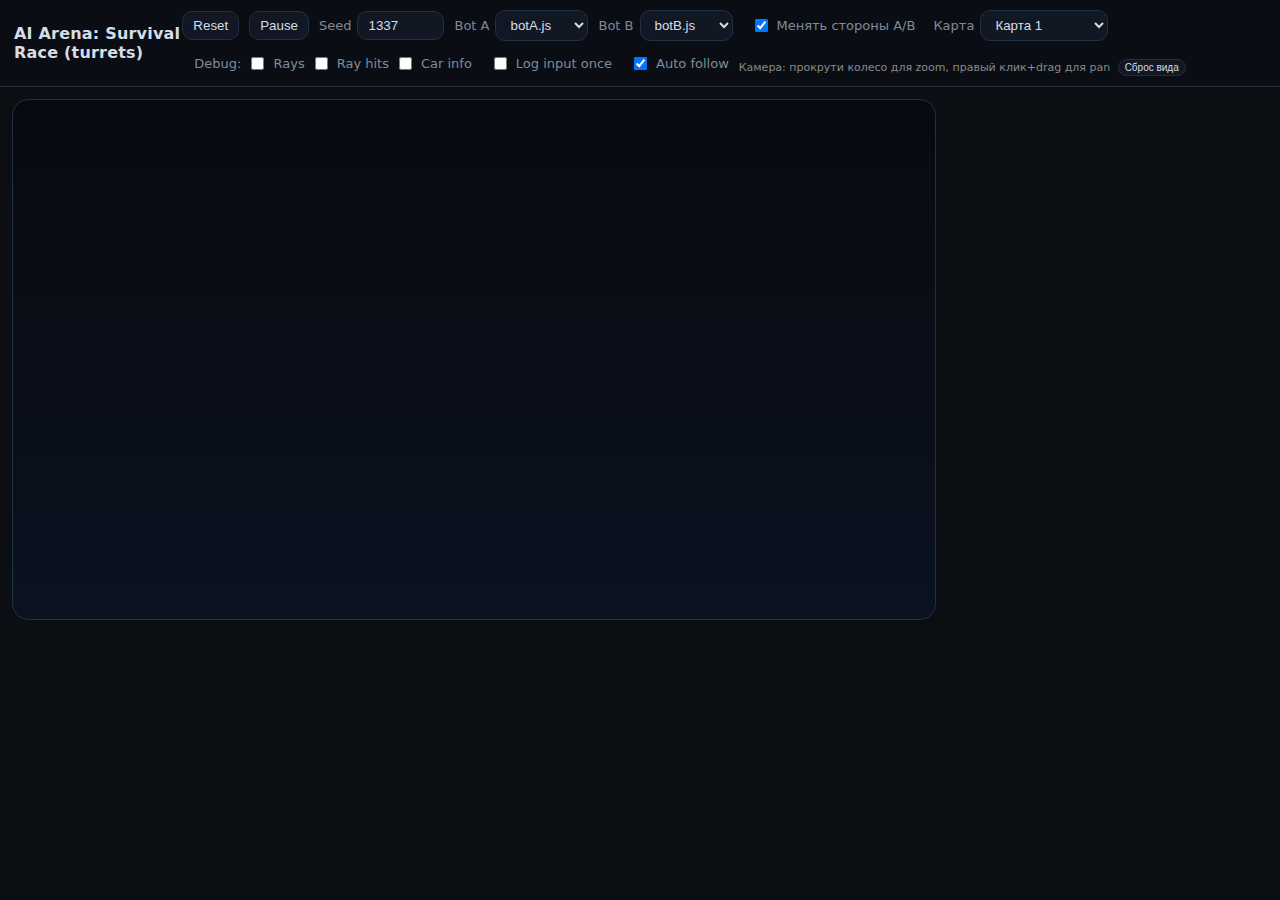
<file: arena/index.html>
<!doctype html>
<html lang="ru">
<head>
  <meta charset="UTF-8" />
  <meta name="viewport" content="width=device-width,initial-scale=1" />
  <title>AI Arena: Survival Race</title>
  <link rel="stylesheet" href="./style.css" />
</head>
<body>
  <div class="topbar">
    <div class="title">AI Arena: Survival Race (turrets)</div>

    <div class="controls">
      <button id="btnReset">Reset</button>
      <button id="btnPause">Pause</button>

      <label>Seed <input id="seed" value="1337" size="6" /></label>

      <label>Bot A
        <select id="botA">
          <option value="./bots/botA.js">botA.js</option>
          <option value="./bots/botB.js">botB.js</option>
          <option value="./bots/botML.js">botML.js</option>
        </select>
      </label>

      <label>Bot B
        <select id="botB">
          <option value="./bots/botB.js">botB.js</option>
          <option value="./bots/botA.js">botA.js</option>
          <option value="./bots/botML.js">botML.js</option>
        </select>
      </label>
      
      <label style="margin-left:8px;">
        <input type="checkbox" id="randomizeSides" checked /> Менять стороны A/B
      </label>
      <label style="margin-left:8px;">
        Карта
        <select id="mapSelect">
          <option value="0">Карта 1</option>
          <option value="1">Карта 2</option>
          <option value="2">Карта 3</option>
          <option value="3">Карта 4</option>
          <option value="4">Карта 5</option>
          <option value="random">Карта рандом</option>
        </select>
      </label>
      
      <label style="margin-left:12px;">Debug:
        <label><input type="checkbox" id="dbgRays" /> Rays</label>
        <label><input type="checkbox" id="dbgHits" /> Ray hits</label>
        <label><input type="checkbox" id="dbgInfo" /> Car info</label>
      </label>
      <label style="margin-left:8px;"> <input type="checkbox" id="dbgLogInput" /> Log input once</label>
      <label style="margin-left:8px;"><input type="checkbox" id="camAutoFollow" checked /> Auto follow</label>
      
      <div style="margin-top:8px; font-size:11px; color:#888;">
        Камера: прокрути колесо для zoom, правый клик+drag для pan
        <button id="btnZoomReset" style="margin-left:4px; padding:2px 6px; font-size:10px;">Сброс вида</button>
      </div>
    </div>
  </div>

  <div class="wrap">
     <canvas id="c" width="1280" height="720"></canvas>

     <details class="side-spoiler">
       <summary>Настройки и информация</summary>
       <div class="side">
         <div class="panel">
           <div class="h">Rules</div>
           <div class="p">Win: reach finish OR destroy opponent.</div>
           <div class="p">Turrets shoot both.</div>
           <div class="p">Bot API: decide(input) → { throttle, steer, shoot, aimAngle }</div>
         </div>
         <div style="display:flex; flex-direction:column; gap:4px; margin-top:8px;">
           <label><input type="checkbox" class="trainMapToggle" value="0" checked /> Карта 1</label>
           <label><input type="checkbox" class="trainMapToggle" value="1" checked /> Карта 2</label>
           <label><input type="checkbox" class="trainMapToggle" value="2" checked /> Карта 3</label>
           <label><input type="checkbox" class="trainMapToggle" value="3" checked /> Карта 4</label>
           <label><input type="checkbox" class="trainMapToggle" value="4" checked /> Карта 5</label>
           <label><input type="checkbox" class="trainMapToggle" value="random" /> Карта рандом</label>
         </div>

         <div class="panel">
           <div class="h">Fast Sim</div>
           <label>Num matches <input id="simMatches" value="100" size="4" type="number" min="1" max="10000" /></label>
           <label>Speed <input id="simSpeed" value="10" size="3" type="number" min="1" max="100" /></label>
           <button id="btnSimStart" style="margin-top:6px;">Start</button>
           <button id="btnSimStop" disabled>Stop</button>
           <pre id="simResults" style="font-size:11px; margin-top:6px;"></pre>
         </div>

         <div class="panel">
           <div class="h">Status</div>
           <pre id="status"></pre>
         </div>

         <div class="panel">
           <div class="h">Bot 3: Machine Learning</div>
           <div class="p">Экспериментальный бот с обучением. Прогресс сохраняется автоматически в браузере.</div>
           <button id="btnBot3Train">Начать обучение</button>
           <button id="btnBot3Reset" style="margin-left:6px;">Сбросить прогресс</button>
           <details open style="margin-top:10px;">
             <summary style="cursor:pointer;">Настройки обучения</summary>
             <div style="display:flex; flex-direction:column; gap:6px; margin-top:8px;">
               <label title="Сколько шагов собираем перед обновлением веса. Больше — стабильнее, но дольше.">
                 Steps/batch <input id="bot3Steps" type="number" min="256" max="8192" step="128" value="2048" />
               </label>
               <label title="Скорость обучения PPO. Понижай, если reward скачет; повышай при стагнации.">
                 Learning rate <input id="bot3Lr" type="number" step="0.0001" value="0.0005" />
               </label>
               <label title="Ограничение длины матча в секундах. Меньше — больше эпизодов, больше — больше времени для сложных сценариев.">
                 Max match sec <input id="bot3MaxTime" type="number" min="10" max="180" step="5" value="90" />
               </label>
               <label title="Регулирует жадность политики. Высокое значение — больше экспериментов, низкое — стабильнее финальный стиль.">
                 Entropy coef <input id="bot3Entropy" type="number" step="0.0005" value="0.003" />
               </label>
             </div>
           </details>
            <details style="margin-top:8px;">
              <summary style="cursor:pointer;">Настройки награды</summary>
              <div id="bot3RewardFields" style="display:grid; grid-template-columns: repeat(2, minmax(0, 1fr)); gap:6px; margin-top:8px;"></div>
            </details>
          <canvas id="bot3Chart" width="280" height="110" style="width:100%; margin-top:8px; border:1px solid var(--stroke); border-radius:10px; background:rgba(0,0,0,0.15);"></canvas>
          <canvas id="bot3ChartAllTime" width="280" height="110" style="width:100%; margin-top:6px; border:1px solid var(--stroke); border-radius:10px; background:rgba(0,0,0,0.15);"></canvas>
          <div id="botMLReward" style="margin-top:6px; font-size:12px; color:#9cc; display:none;"></div>
          <pre id="bot3Status" style="margin-top:6px;"></pre>
        </div>
       </div>
     </details>
  </div>
  <script type="module" src="./main.js"></script>
</body>
</html>
</file>
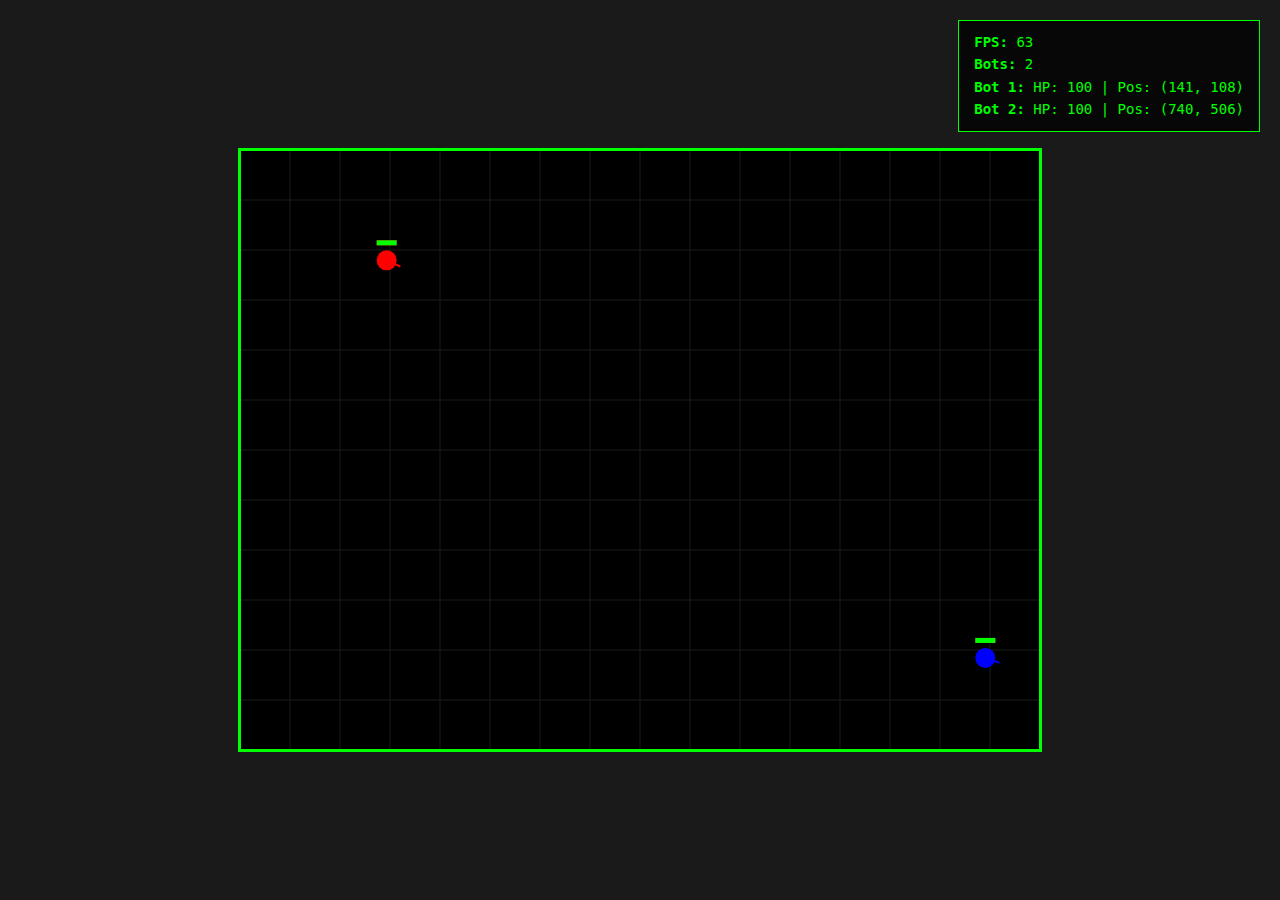
<file: arena_tank/index.html>
<!DOCTYPE html>
<html lang="en">
<head>
    <meta charset="UTF-8">
    <meta name="viewport" content="width=device-width, initial-scale=1.0">
    <title>Bot Battle Arena</title>
    <link rel="stylesheet" href="style.css">
</head>
<body>
    <canvas id="gameCanvas"></canvas>
    <div id="stats"></div>
    
    <script src="engine/math.js"></script>
    <script src="engine/world.js"></script>
    <script src="engine/render.js"></script>
    <script src="engine/game.js"></script>
    <script src="bots/botA.js"></script>
    <script src="bots/botB.js"></script>
    <script src="main.js"></script>
</body>
</html>
</file>
<file: arena/style.css>
:root {
  --bg: #0b0f14;
  --fg: #d6dde6;
  --muted: #7f8b99;
  --card: #111824;
  --stroke: #223044;
  --accent: #8bd5ff;
}

* { box-sizing: border-box; }
body {
  margin: 0;
  font-family: ui-sans-serif, system-ui, -apple-system, Segoe UI, Roboto, Arial;
  background: var(--bg);
  color: var(--fg);
}

.topbar {
  display: flex;
  align-items: center;
  justify-content: space-between;
  padding: 10px 14px;
  border-bottom: 1px solid var(--stroke);
  background: rgba(10,14,20,.9);
  position: sticky;
  top: 0;
  z-index: 10;
}

.title { font-weight: 600; letter-spacing: .2px; }
.controls { display: flex; gap: 10px; align-items: center; flex-wrap: wrap; }
label { color: var(--muted); font-size: 13px; display: inline-flex; gap: 6px; align-items: center; }
input, select, button {
  background: var(--card);
  border: 1px solid var(--stroke);
  color: var(--fg);
  border-radius: 10px;
  padding: 6px 10px;
}
button { cursor: pointer; }
button:hover { border-color: #2f4564; }

.wrap {
  display: grid;
  grid-template-columns: 1fr 320px;
  gap: 12px;
  padding: 12px;
}

canvas {
  width: 100%;
  height: auto;
  border-radius: 16px;
  border: 1px solid var(--stroke);
  background: linear-gradient(180deg, #070a10, #0b1220);
}

.side { display: flex; flex-direction: column; gap: 12px; }
.panel {
  background: var(--card);
  border: 1px solid var(--stroke);
  border-radius: 16px;
  padding: 12px;
}
.panel .h { font-weight: 600; margin-bottom: 8px; }
.panel .p { color: var(--muted); font-size: 13px; margin: 6px 0; }
pre { margin: 0; white-space: pre-wrap; color: var(--fg); font-size: 12px; }

.side-spoiler {
  width: 100%;
  border: none;
  background: transparent;
  padding: 0;
}
.side-spoiler summary {
  list-style: none;
  margin: 0;
  display: none;
}
.side-spoiler summary::-webkit-details-marker {
  display: none;
}

@media (max-width: 900px) {
  .wrap {
    grid-template-columns: 1fr;
  }

  .side-spoiler {
    border: 1px solid var(--stroke);
    border-radius: 16px;
    background: var(--card);
    padding-bottom: 12px;
    overflow: hidden;
  }

  .side-spoiler summary {
    display: flex;
    justify-content: space-between;
    align-items: center;
    cursor: pointer;
    padding: 12px 16px;
    color: var(--fg);
    border-bottom: 1px solid var(--stroke);
    border-radius: 16px;
    font-weight: 600;
  }

  .side-spoiler summary::after {
    content: "▾";
    font-size: 12px;
    transition: transform 0.2s ease;
  }

  .side-spoiler[open] summary::after {
    transform: rotate(180deg);
  }

  .side-spoiler .side {
    padding: 0 16px 12px;
  }
}
</file>
<file: arena_tank/style.css>
* {
    margin: 0;
    padding: 0;
    box-sizing: border-box;
}

body {
    font-family: Arial, sans-serif;
    background-color: #1a1a1a;
    display: flex;
    justify-content: center;
    align-items: center;
    min-height: 100vh;
    padding: 20px;
}

canvas {
    border: 2px solid #00ff00;
    background-color: #000;
    display: block;
    max-width: 100%;
    height: auto;
}

#stats {
    position: absolute;
    top: 20px;
    right: 20px;
    color: #00ff00;
    font-family: monospace;
    font-size: 14px;
    line-height: 1.6;
    background-color: rgba(0, 0, 0, 0.7);
    padding: 10px 15px;
    border: 1px solid #00ff00;
}
</file>
